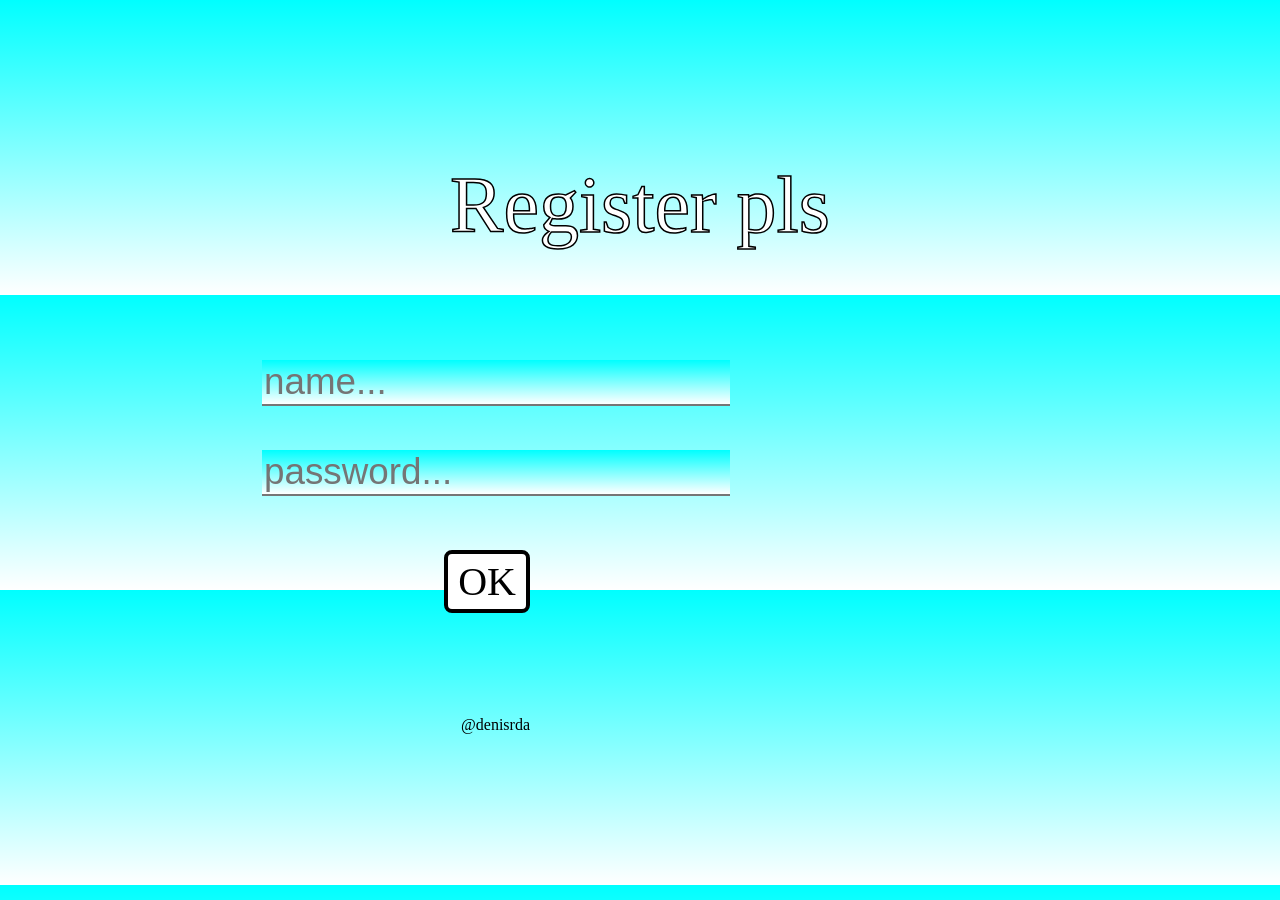
<file: index.html>
<!DOCTYPE html>
<html lang="en">
  <head>
    <meta charset="UTF-8" />
    <meta name="viewport" content="width=device-width, initial-scale=1.0" />
    <title>Document</title>
    <link rel="stylesheet" href="mine.css">
  </head>
  <body>
    <p id="AAA">Register pls</p>
    <input id="AA2" type="text" placeholder="name..."><br><br>
    <input id="AA3" type="password" placeholder="password...">
    <p id="AA4">@denisrda</p>
    <a href="mine2.html" id="AA5">OK</a>
  </body>
</himl>
</file>
<file: mine.css>
body {
  background: linear-gradient(aqua, white);
  background-size: 10000px;
}

#AAA {
  color: white;
  text-align: center;
  position: relative;
  top: 80px;
  font-size: 80px;
  -webkit-text-stroke: 1.5px;
  -webkit-text-stroke-color: black;
}

#AA2 {
  position: absolute;
  top: 360px;
  right: 550px;
  font-size: 2.3em;
  border-top: 0px;
  border-left: 0px;
  border-right: 0px;
  background-color: aqua;
  background: linear-gradient(aqua, white);
}

#AA3 {
  position: absolute;
  top: 450px;
  right: 550px;
  font-size: 2.3em;
  border-left: 0cm;
  border-right: 0cm;
  border-top: 0cm;
  background-color: aqua;
  background: linear-gradient(aqua, white);
}

#AA4 {
  position: absolute;
  top: 700px;
  right: 750px;
}

#AA5 {
  background-color: white;
  border: 4px solid black;
  padding: 4px 10px;
  border-radius: 8px;
  position: absolute;
  top: 550px;
  right: 750px;
  font-size: 40px;
  text-decoration: none;
  color: black;
}

#AA5:hover {
  color: aliceblue;
  background-color: black;
  border-color: white;
}
</file>
